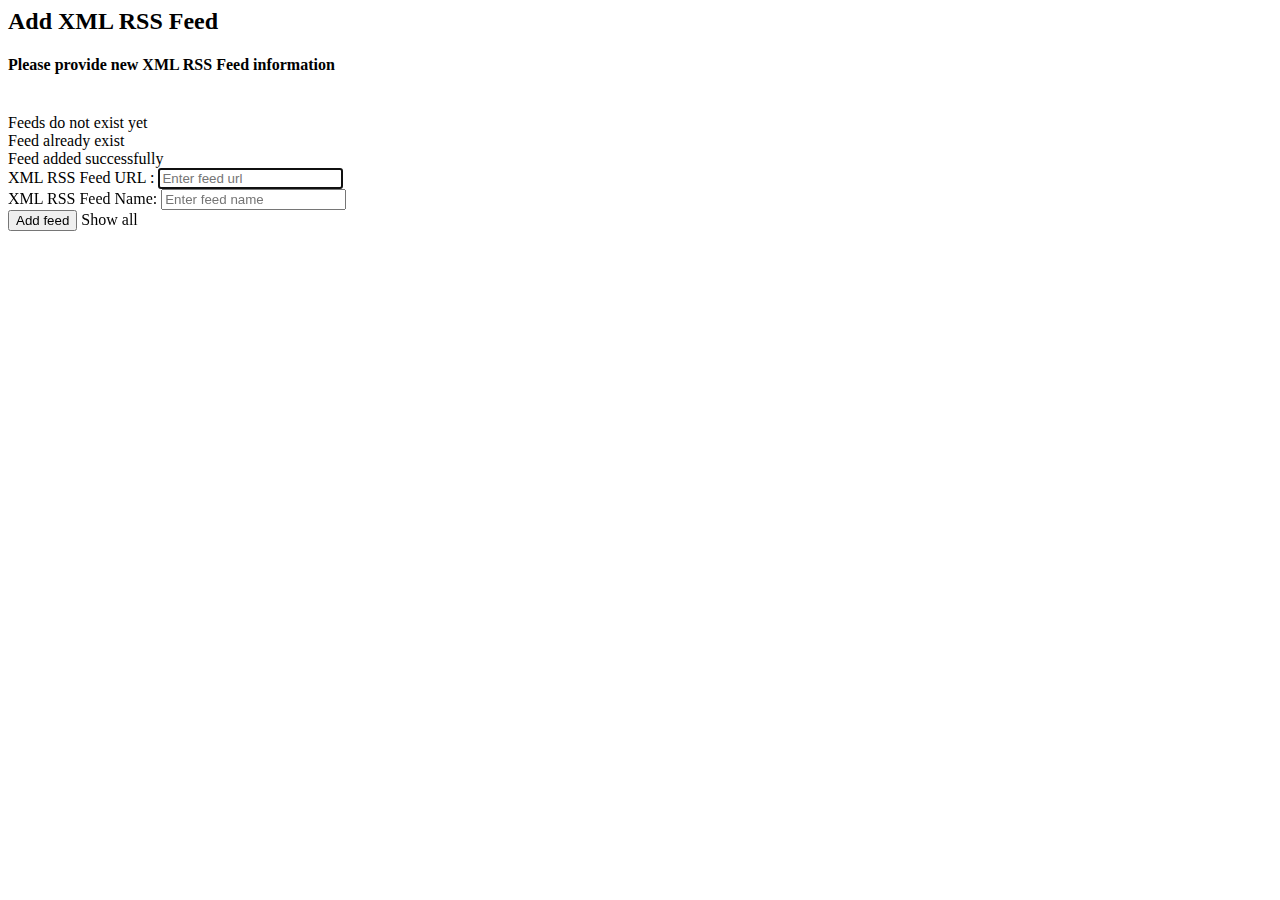
<file: src/main/resources/templates/feeds/index.html>
<html xmlns:th="http://www.thymeleaf.org"
      th:replace="~{fragments/layout :: layout (~{::body},'index')}">
<body>

<div class="container">

    <div class="col-sm-auto">
        <h2 class="text-center">Add XML RSS Feed</h2>
        <h4 class="text-center">Please provide new XML RSS Feed information</h4>
        <br>

        <!-- feed doesn't exist -->
        <div th:if="${param.blank}">
            <div class="alert alert-warning">Feeds do not exist yet</div>
        </div>

        <!-- feed exist -->
        <div th:if="${param.exist}">
            <div class="alert alert-danger">Feed already exist</div>
        </div>

        <!-- success message -->
        <div th:if="${param.insert}">
            <div class="alert alert-info">Feed added successfully</div>
        </div>
        <form th:action="@{/save}" th:object="${feed}" method="POST">

            <div class="form-group">
                <label for="feedUrl"> XML RSS Feed URL </label>:
                <input type="text" required="" class="form-control" id="feedUrl" name="feedUrl"
                       placeholder="Enter feed url" autofocus="autofocus"
                       th:field="*{url}"
                       oninvalid="this.setCustomValidity('Required enter feed url')"
                       oninput="setCustomValidity('')"/>
            </div>

            <div class="form-group">
                <label for="feedName">XML RSS Feed Name</label>:
                <input required="" type="text"
                       id="feedName" name="feedName" class="form-control"
                       placeholder="Enter feed name"
                       th:field="*{feedName}"
                       oninvalid="this.setCustomValidity('Required enter feed name')"
                       oninput="setCustomValidity('')"/>
            </div>


            <div class="form-group ">
                <button type="submit" class="btn btn-success btn-lg btn-block">Add feed</button>
                <a class="btn btn btn-secondary btn-lg btn-block" th:href="@{/all}"
                   role="button">Show all</a>
            </div>

        </form>
    </div>
</div>

</body>
</html>
</file>
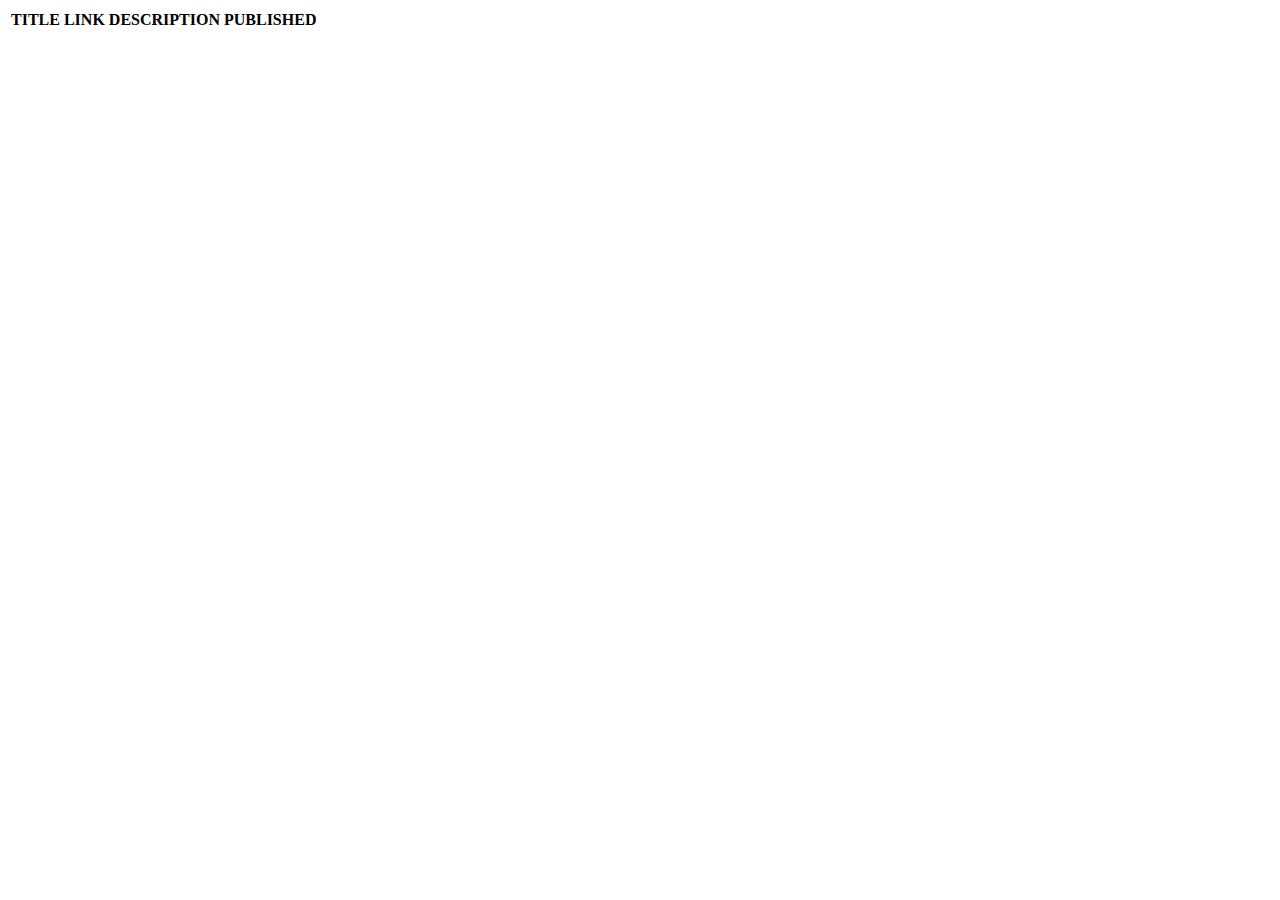
<file: src/main/resources/templates/feeds/feed-details.html>
<html xmlns:th="http://www.thymeleaf.org"
      th:replace="~{fragments/layout :: layout (~{::body},'feedDetail')}">
<body>

<div class="container">

    <div class="col-sm-auto">
        <table class="table table-bordered table-striped">
            <thead class="thead-dark">
            <tr>
                <th>TITLE</th>
                <th>LINK</th>
                <th>DESCRIPTION</th>
                <th>PUBLISHED</th>
            </tr>
            </thead>
            <tr th:each="Item : ${items}">
                <td th:text="${Item.getTitle()}"/>
                <td>
                    <a th:href="${Item.getLink()}" th:text="${Item.getLink()}"></a>
                </td>
                <td th:text="${Item.getDescription()}"/>
                <td th:text="${Item.getPublished()}"/>
            </tr>
            </tbody>
        </table>
    </div>
</div>

</body>

</html>
</file>
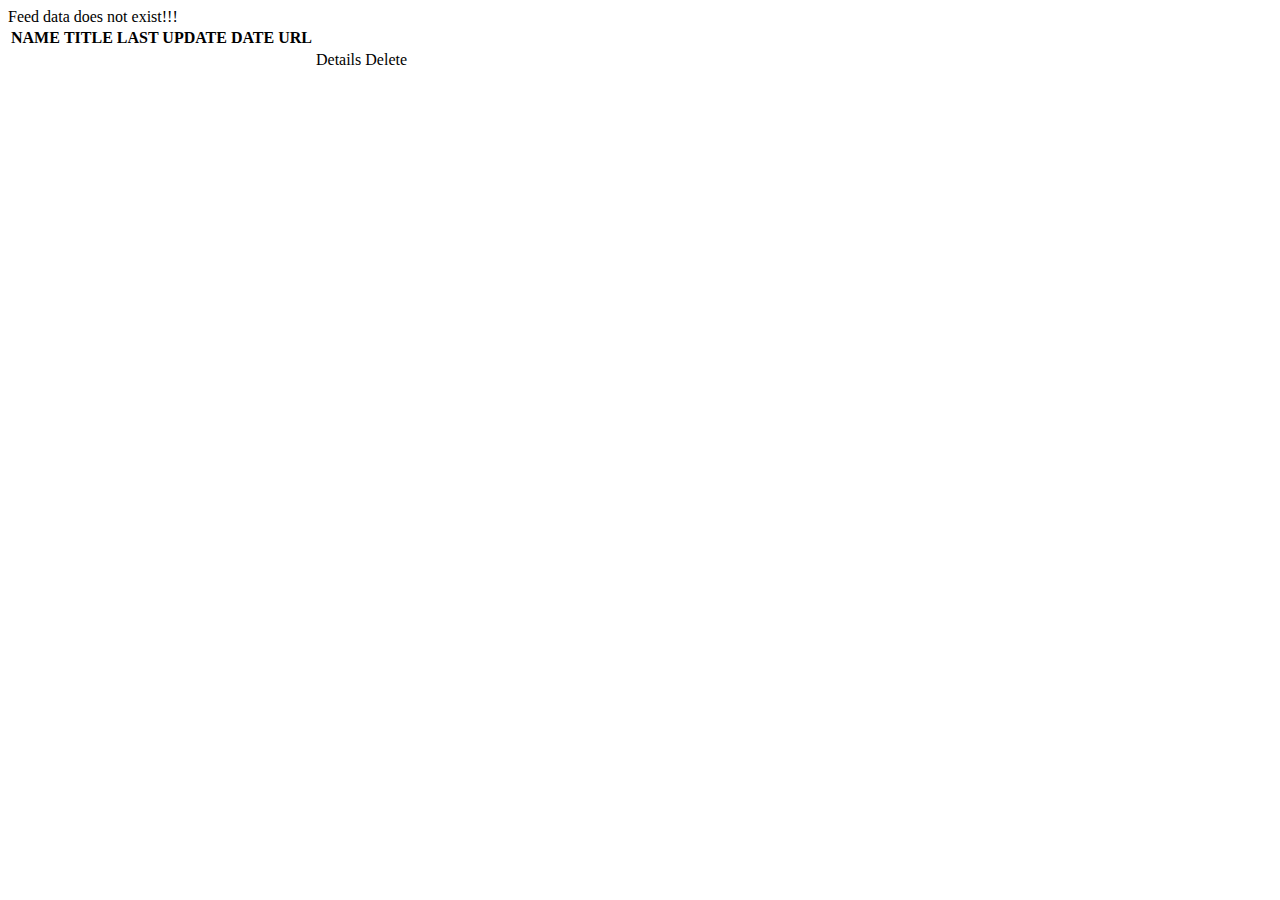
<file: src/main/resources/templates/feeds/feeds.html>
<html xmlns:th="http://www.thymeleaf.org"
      th:replace="~{fragments/layout :: layout (~{::body},'feed')}">
<body>

<div class="container">

    <div class="col-sm-auto">
        <!-- feed data doesn't exist -->
        <div th:if="${param.blank}">
            <div class="alert alert-warning">Feed data does not exist!!!</div>
        </div>

        <table class="table table-bordered table-striped">
            <thead class="thead-dark">
            <tr>
                <th>NAME</th>
                <th>TITLE</th>
                <th>LAST UPDATE DATE</th>
                <th>URL</th>
                <th></th>
            </tr>
            </thead>
            <tr th:each="Feed : ${feeds}">
                <td th:text="${Feed.getFeedName()}"/>
                <td th:text="${Feed.getTitle()}"/>
                <td th:text="${Feed.getLastUpdate()}"/>
                <td>
                    <a th:href="${Feed.getUrl()}" th:text="${Feed.getUrl()}"></a>
                </td>
                <td>
                    <a th:href="@{/preview(id=${Feed.getId()})}"
                       class="btn btn-info btn-sm">Details</a>

                    <a th:href="@{/delete/(id=${Feed.getId()})}"
                       class="btn btn-danger btn-sm"
                       onclick="if(!(confirm('Are you sure you want to delete?')))
                       return false">Delete</a>
                </td>

            </tr>
            </tbody>
        </table>
    </div>
</div>


</body>

</html>
</file>
